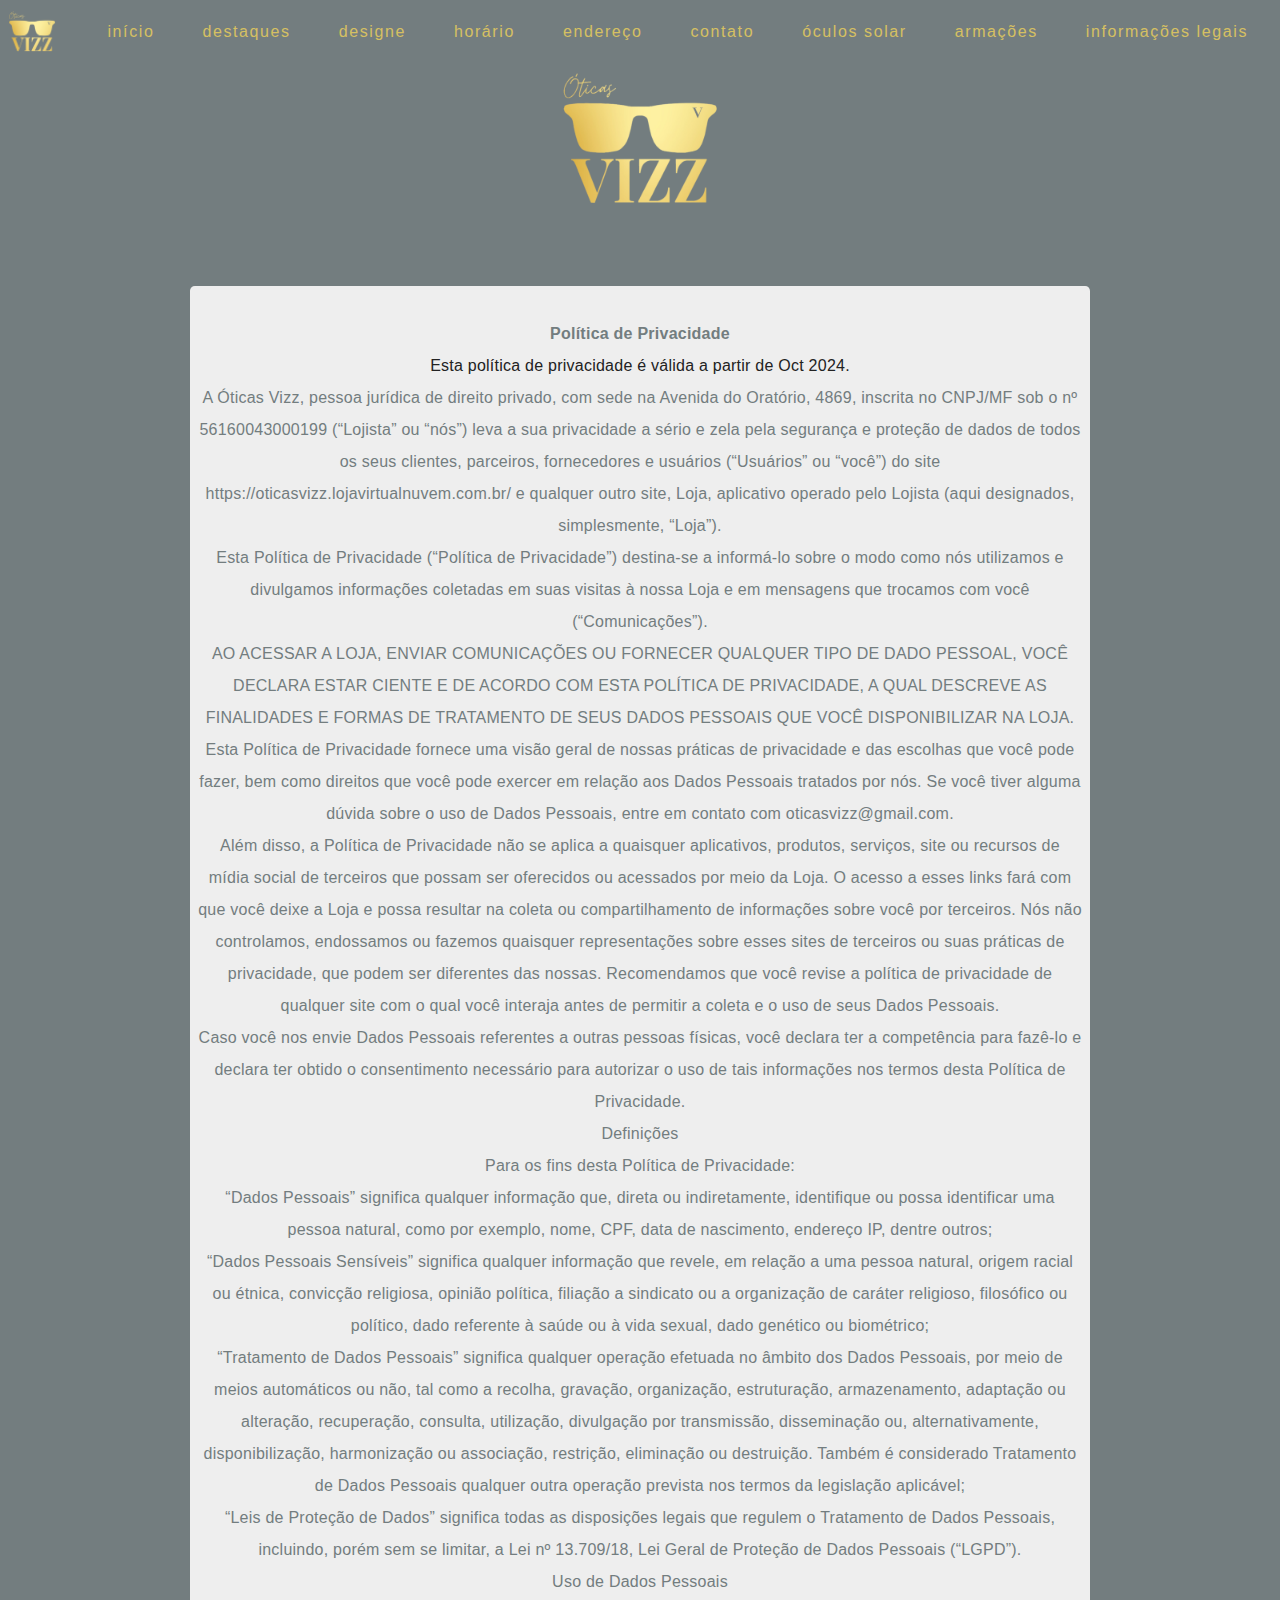
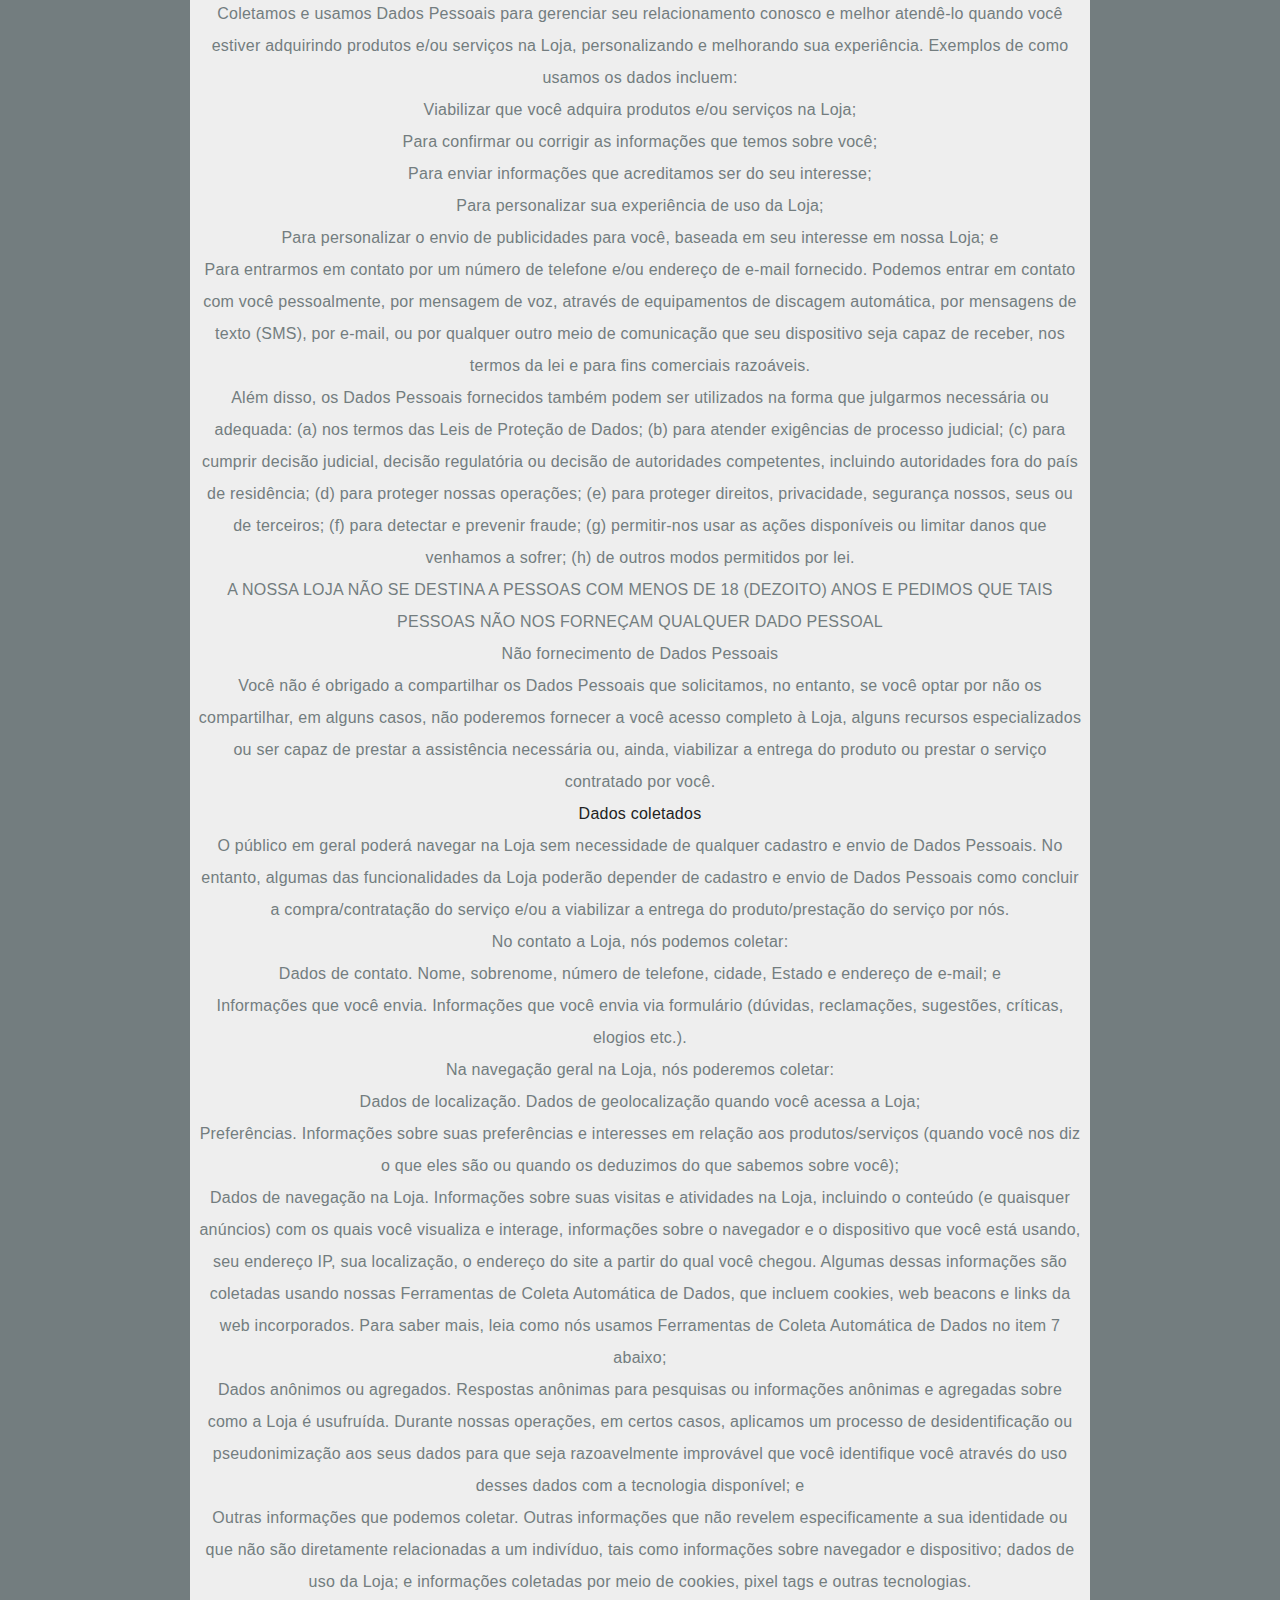
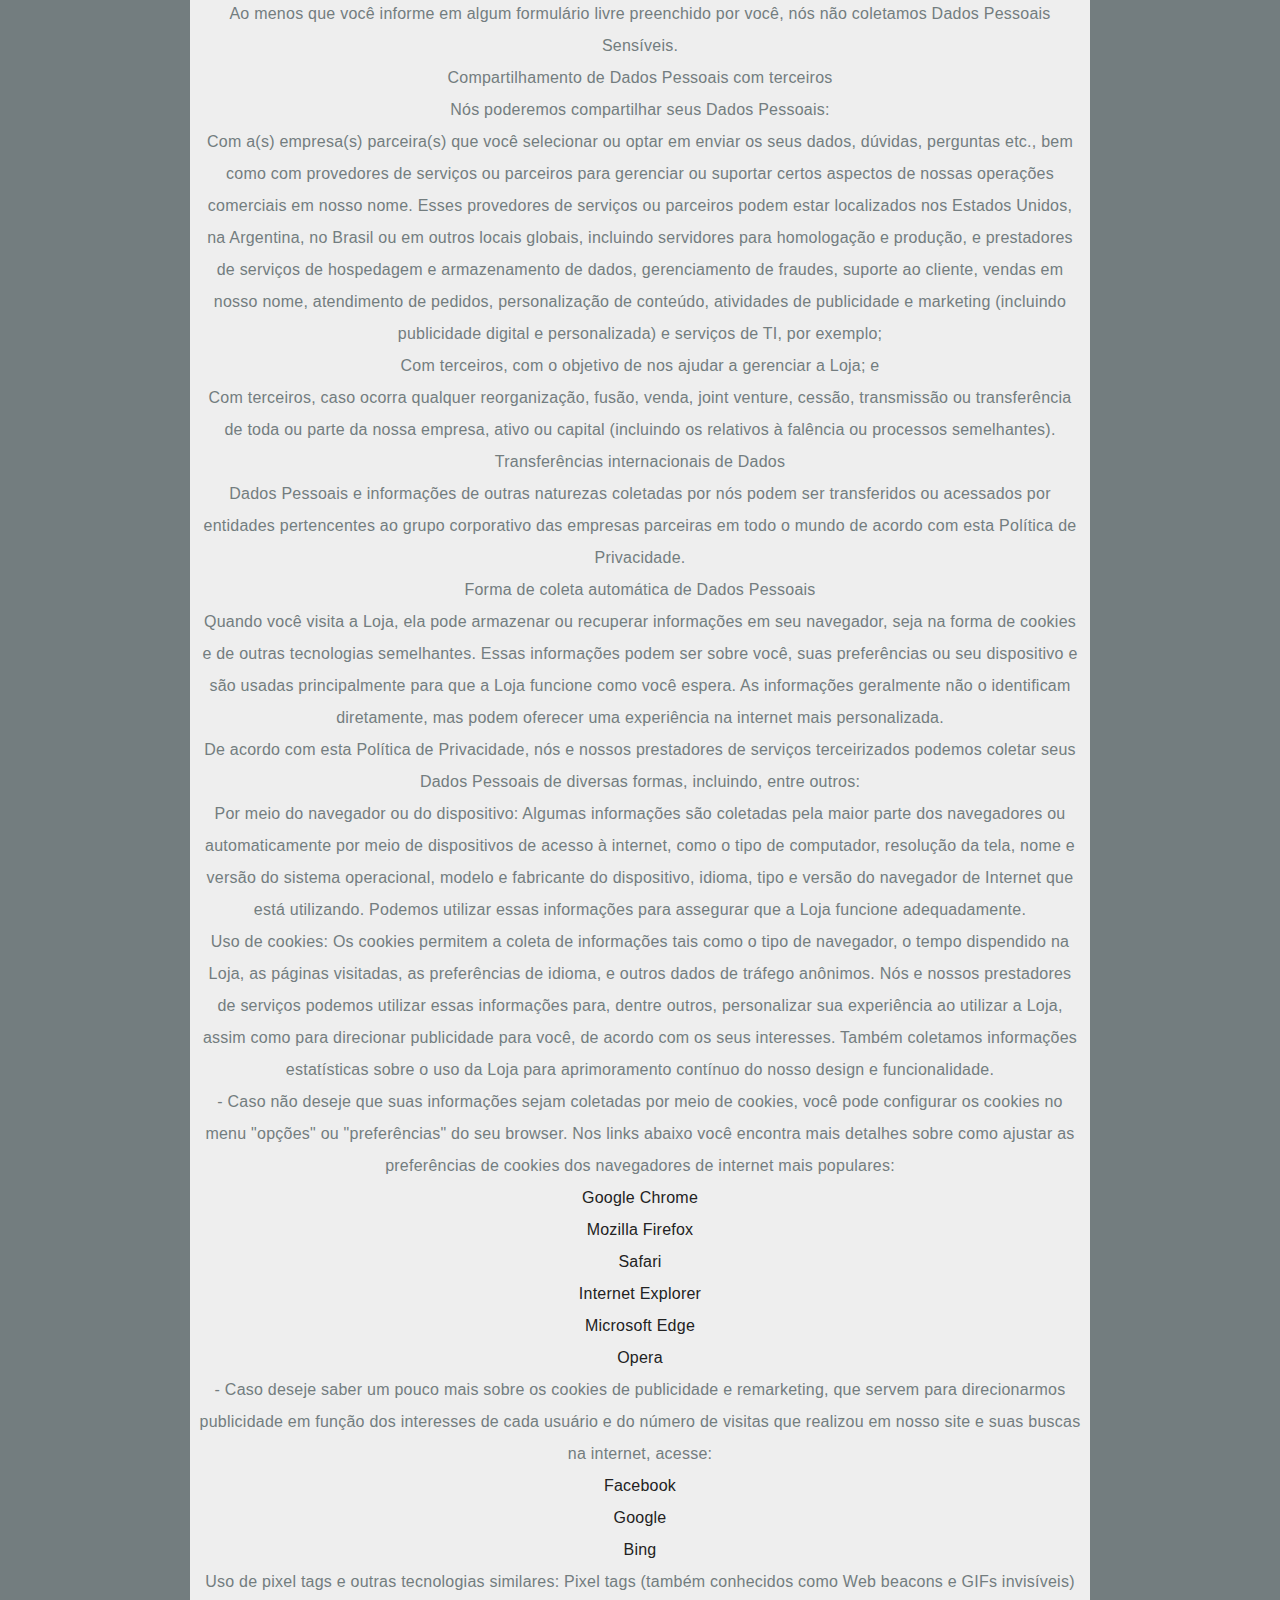
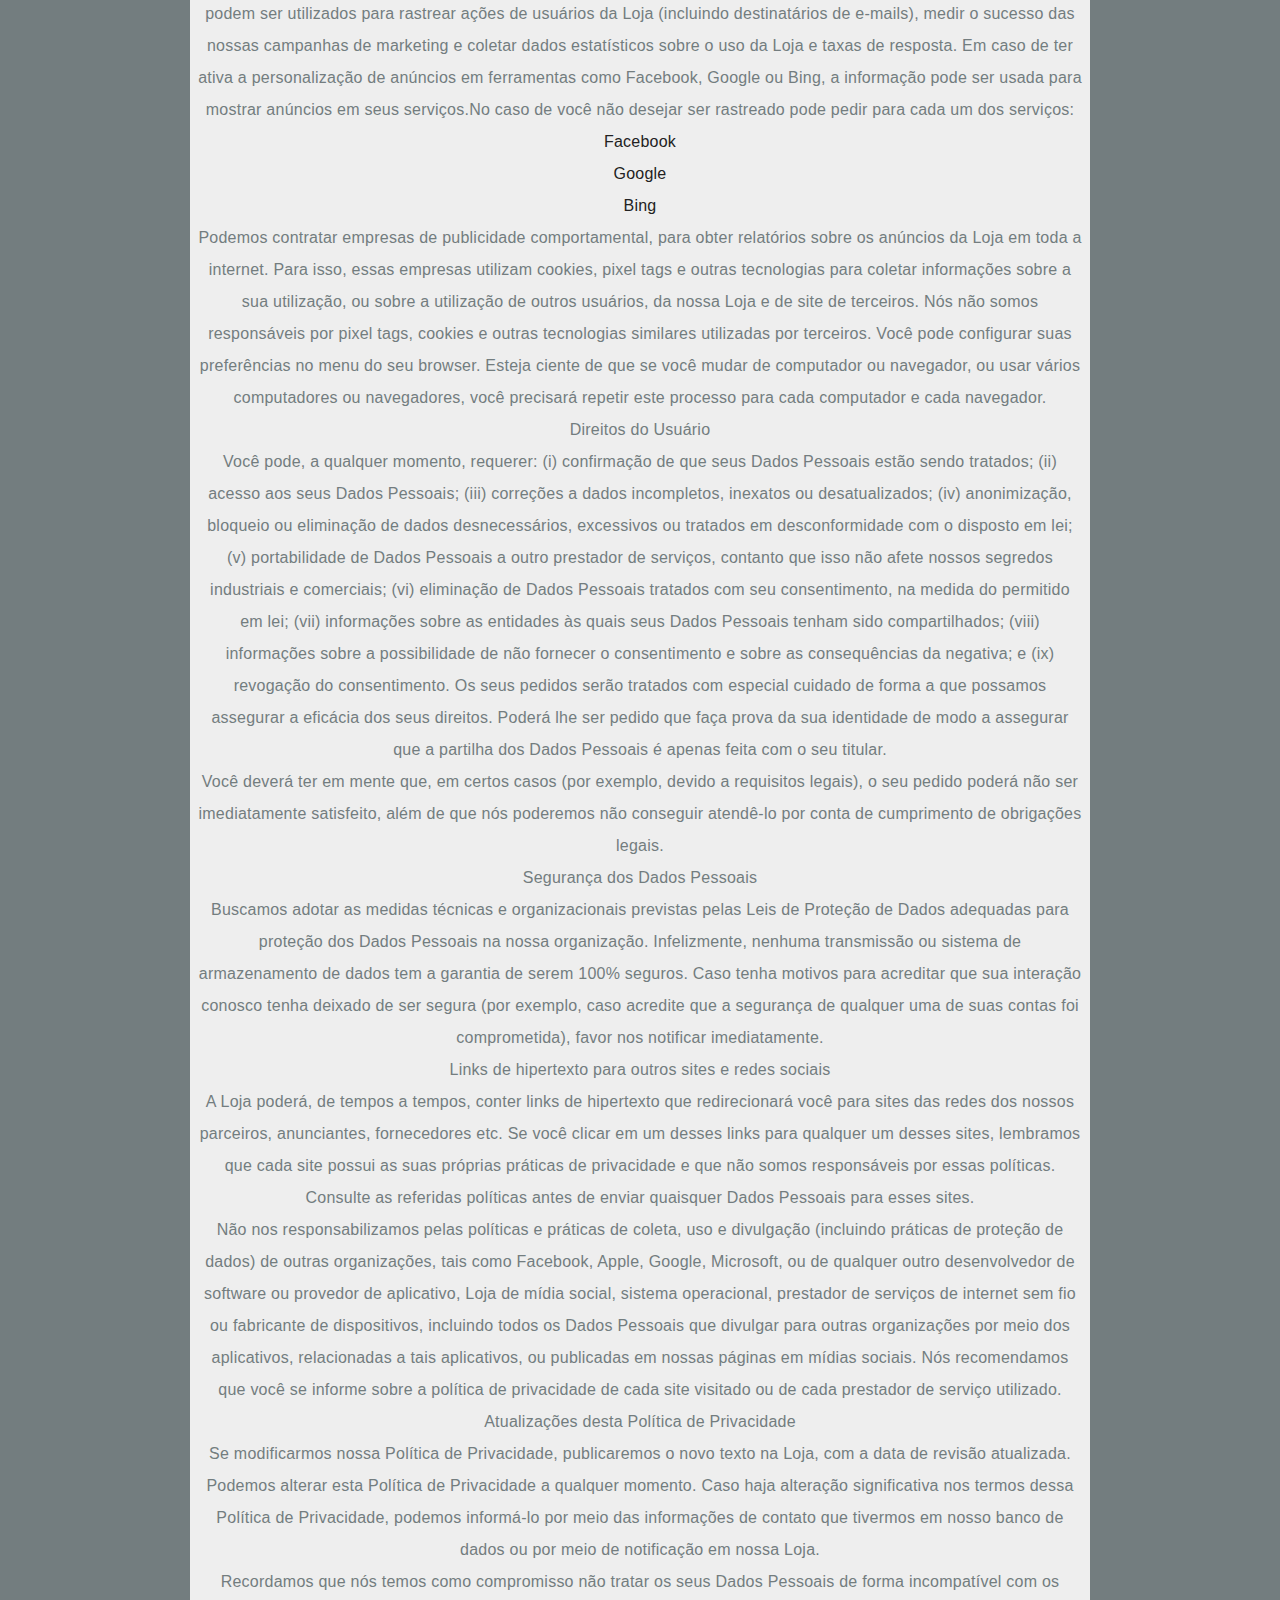
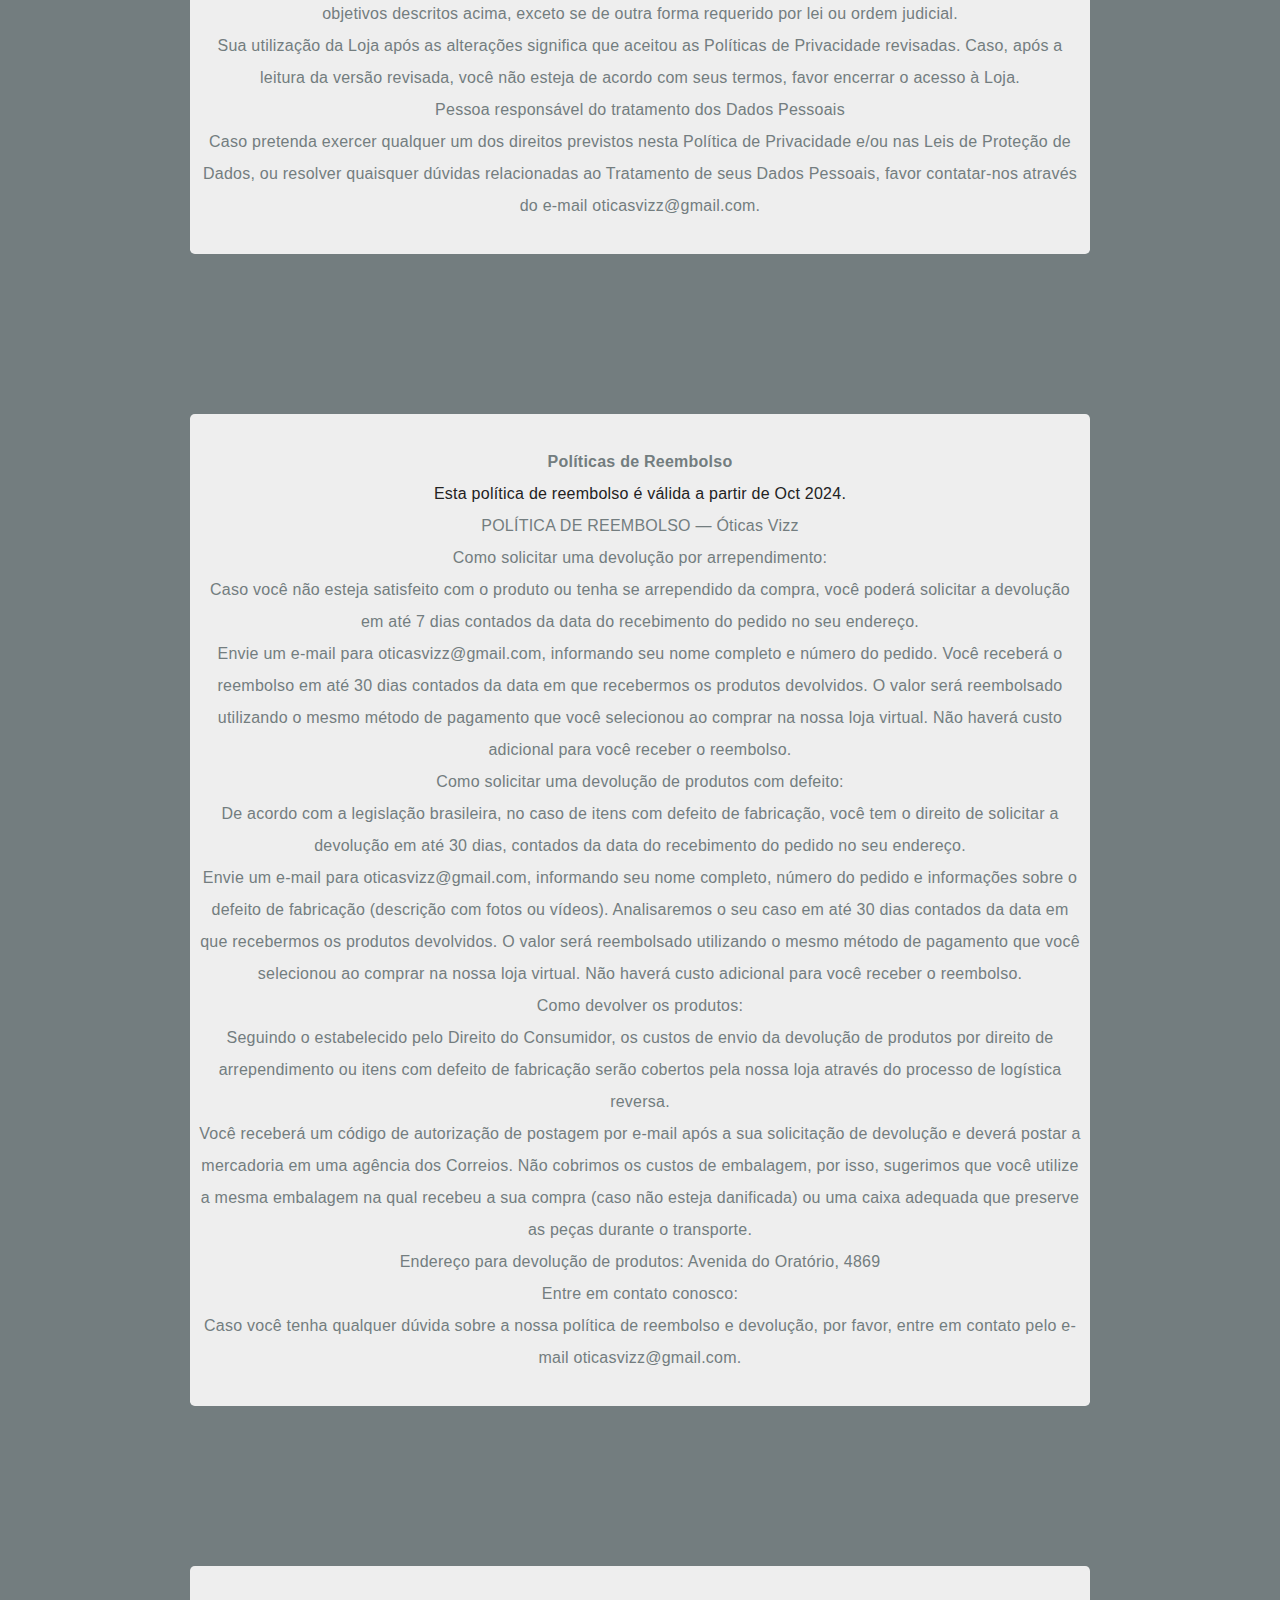
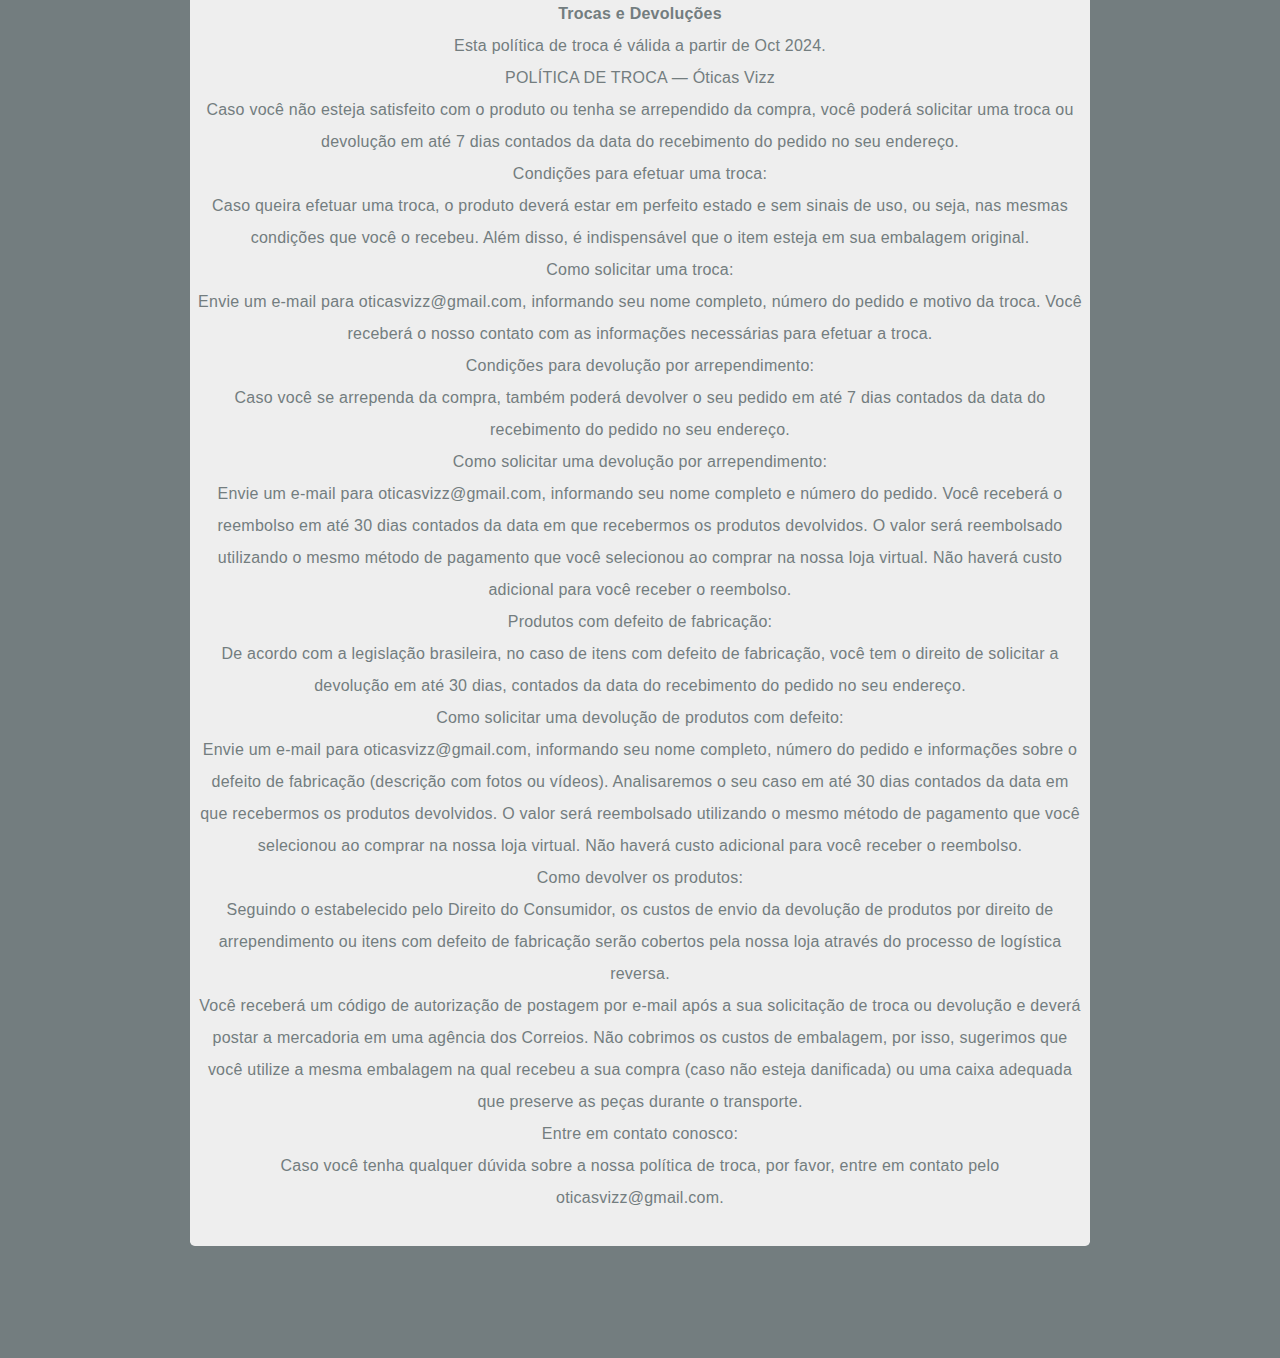
<file: infos-legais.html>
<!DOCTYPE html>
<html lang="pt-br">
<head>
    <meta charset="UTF-8">
    <meta name="viewport" content="width=device-width, initial-scale=1.0">
    <title>Vizz</title>
    <!--Styles-->
    <link rel="stylesheet" href="reset.css">
    <link rel="stylesheet" href="style.css">
    <link rel="stylesheet" href="style/header.css">
    <link rel="stylesheet" href="style/banner-principal.css">
    <link rel="stylesheet" href="style/promo.css">
    <link rel="stylesheet" href="style/destaque.css">
    <link rel="stylesheet" href="style/design.css">
    <link rel="stylesheet" href="style/horario-endereco.css">
    <link rel="stylesheet" href="style/quem-somos.css">
    <link rel="stylesheet" href="style/contato.css">
    <link rel="stylesheet" href="style/infos-estilos.css">
    <!--Scripts-->
    <script src="scripts/menu.js" defer></script>
    <script src="scripts/promo-img.js" defer></script>
    <script src="scripts/quem-somos.js" defer></script>
</head>
<body>
    <header class="header">
        <img src="images/logos/LOGO-OFICIAL-DOURADA.png" alt="Logo" class="header__logo" />
        <!-- Botão Hamburguer -->
        <button id="menu-toggle" class="menu-toggle"><p>Menu</p>☵</button>
        <!-- Menu deslizante -->
        <nav id="menu" class="menu">
            <button id="close-menu" class="close-menu">✖</button>
            <ul class="lista">
                <li class="item"><a href="index.html">Início</a></li>
                <li class="item"><a href="index.html#produtos__carousel-destaque">Destaques</a></li>
                <li class="item"><a href="index.html#designe">Designe</a></li>
                <li class="item"><a href="index.html#horario__endereco">Horário</a></li>
                <li class="item"><a href="index.html#horario__endereco">Endereço</a></li>
                <li class="item"><a href="index.html#contact">Contato</a></li>
                <li class="item item__dropdown">
                    <a href="https://oticasvizz.lojavirtualnuvem.com.br/oculos-de-sol/" target="_blank">Óculos Solar</a>
                    <ul class="submenu">
                        <li class="submenu__item"><a href="https://oticasvizz.lojavirtualnuvem.com.br/oculos-de-sol/" target="_blank">Todos</a></li>
                        <li class="submenu__item"><a href="https://oticasvizz.lojavirtualnuvem.com.br/oculos-de-sol/quadrados/" target="_blank">Quadrados</a></li>
                        <li class="submenu__item"><a href="https://oticasvizz.lojavirtualnuvem.com.br/oculos-de-sol/arredondados/" target="_blank">Redondos</a></li>
                        <li class="submenu__item"><a href="https://oticasvizz.lojavirtualnuvem.com.br/oculos-de-sol/gatinho/" target="_blank">Gatinho</a></li>
                    </ul>
                </li>
                <li class="item item__dropdown">
                    <a href="https://oticasvizz.lojavirtualnuvem.com.br/armacoes/?mpage=3" target="_blank">Armações</a>
                    <ul class="submenu">
                        <li class="submenu__item"><a href="https://oticasvizz.lojavirtualnuvem.com.br/armacoes/?mpage=3" target="_blank">Todos</a></li>
                        <li class="submenu__item"><a href="https://oticasvizz.lojavirtualnuvem.com.br/armacoes/armacoes-quadradas/" target="_blank">Quadrados</a></li>
                        <li class="submenu__item"><a href="https://oticasvizz.lojavirtualnuvem.com.br/armacoes/armacoes-arredondadas/" target="_blank">Redondos</a></li>
                        <li class="submenu__item"><a href="https://oticasvizz.lojavirtualnuvem.com.br/armacoes/armacoes-gatinho/" target="_blank">Gatinho</a></li>
                    </ul>
                </li>
                <li class="item item__dropdown">
                    <a href="infos-legais.html">Informações Legais</a>
                    <ul class="submenu">
                        <li class="submenu__item"><a href="#privacidade">Política de Privacidade</a></li>
                        <li class="submenu__item"><a href="#reembolso">Política de Reembolso</a></li>
                        <li class="submenu__item"><a href="#troca">Trocas e Devoluções</a></li>
                    </ul>
                </li>
            </ul>
        </nav> 
    </header>
    <main id="politicas" class="politicas__container">
        <img src="images/logos/LOGO-OFICIAL-DOURADA.png" alt="">
        <section id="privacidade" class="privacidade__container">
            <h1>Política de Privacidade</h1>
            <h3>Esta política de privacidade é válida a partir de Oct 2024.</h3>
            <p>A Óticas Vizz, pessoa jurídica de direito privado, com sede na Avenida do Oratório, 4869, inscrita no CNPJ/MF sob o nº 56160043000199 (“Lojista” ou “nós”) leva a sua privacidade a sério e zela pela segurança e proteção de dados de todos os seus clientes, parceiros, fornecedores e usuários (“Usuários” ou “você”) do site https://oticasvizz.lojavirtualnuvem.com.br/ e qualquer outro site, Loja, aplicativo operado pelo Lojista (aqui designados, simplesmente, “Loja”).</p>
            <p>Esta Política de Privacidade (“Política de Privacidade”) destina-se a informá-lo sobre o modo como nós utilizamos e divulgamos informações coletadas em suas visitas à nossa Loja e em mensagens que trocamos com você (“Comunicações”).</p>
            <p>AO ACESSAR A LOJA, ENVIAR COMUNICAÇÕES OU FORNECER QUALQUER TIPO DE DADO PESSOAL, VOCÊ DECLARA ESTAR CIENTE E DE ACORDO COM ESTA POLÍTICA DE PRIVACIDADE, A QUAL DESCREVE AS FINALIDADES E FORMAS DE TRATAMENTO DE SEUS DADOS PESSOAIS QUE VOCÊ DISPONIBILIZAR NA LOJA.</p>
            <p>Esta Política de Privacidade fornece uma visão geral de nossas práticas de privacidade e das escolhas que você pode fazer, bem como direitos que você pode exercer em relação aos Dados Pessoais tratados por nós. Se você tiver alguma dúvida sobre o uso de Dados Pessoais, entre em contato com oticasvizz@gmail.com.</p>
            <p>Além disso, a Política de Privacidade não se aplica a quaisquer aplicativos, produtos, serviços, site ou recursos de mídia social de terceiros que possam ser oferecidos ou acessados por meio da Loja. O acesso a esses links fará com que você deixe a Loja e possa resultar na coleta ou compartilhamento de informações sobre você por terceiros. Nós não controlamos, endossamos ou fazemos quaisquer representações sobre esses sites de terceiros ou suas práticas de privacidade, que podem ser diferentes das nossas. Recomendamos que você revise a política de privacidade de qualquer site com o qual você interaja antes de permitir a coleta e o uso de seus Dados Pessoais.</p>
            <p>Caso você nos envie Dados Pessoais referentes a outras pessoas físicas, você declara ter a competência para fazê-lo e declara ter obtido o consentimento necessário para autorizar o uso de tais informações nos termos desta Política de Privacidade.</p>
            <p>Definições</p>
            <p>Para os fins desta Política de Privacidade:</p>
            <p>“Dados Pessoais” significa qualquer informação que, direta ou indiretamente, identifique ou possa identificar uma pessoa natural, como por exemplo, nome, CPF, data de nascimento, endereço IP, dentre outros;</p>
            <p>“Dados Pessoais Sensíveis” significa qualquer informação que revele, em relação a uma pessoa natural, origem racial ou étnica, convicção religiosa, opinião política, filiação a sindicato ou a organização de caráter religioso, filosófico ou político, dado referente à saúde ou à vida sexual, dado genético ou biométrico;</p>
            <p>“Tratamento de Dados Pessoais” significa qualquer operação efetuada no âmbito dos Dados Pessoais, por meio de meios automáticos ou não, tal como a recolha, gravação, organização, estruturação, armazenamento, adaptação ou alteração, recuperação, consulta, utilização, divulgação por transmissão, disseminação ou, alternativamente, disponibilização, harmonização ou associação, restrição, eliminação ou destruição. Também é considerado Tratamento de Dados Pessoais qualquer outra operação prevista nos termos da legislação aplicável;</p>
            <p>“Leis de Proteção de Dados” significa todas as disposições legais que regulem o Tratamento de Dados Pessoais, incluindo, porém sem se limitar, a Lei nº 13.709/18, Lei Geral de Proteção de Dados Pessoais (“LGPD”).</p>
            <p>Uso de Dados Pessoais</p>
            <p>Coletamos e usamos Dados Pessoais para gerenciar seu relacionamento conosco e melhor atendê-lo quando você estiver adquirindo produtos e/ou serviços na Loja, personalizando e melhorando sua experiência. Exemplos de como usamos os dados incluem:</p>
            <p>Viabilizar que você adquira produtos e/ou serviços na Loja;
                <br>Para confirmar ou corrigir as informações que temos sobre você;
        
                <br>Para enviar informações que acreditamos ser do seu interesse;
        
                <br>Para personalizar sua experiência de uso da Loja;
        
                <br>Para personalizar o envio de publicidades para você, baseada em seu interesse em nossa Loja; e
        
                <br>Para entrarmos em contato por um número de telefone e/ou endereço de e-mail fornecido. Podemos entrar em contato com você pessoalmente, por mensagem de voz, através de equipamentos de discagem automática, por mensagens de texto (SMS), por e-mail, ou por qualquer outro meio de comunicação que seu dispositivo seja capaz de receber, nos termos da lei e para fins comerciais razoáveis.</p>
            <p>Além disso, os Dados Pessoais fornecidos também podem ser utilizados na forma que julgarmos necessária ou adequada: (a) nos termos das Leis de Proteção de Dados; (b) para atender exigências de processo judicial; (c) para cumprir decisão judicial, decisão regulatória ou decisão de autoridades competentes, incluindo autoridades fora do país de residência; (d) para proteger nossas operações; (e) para proteger direitos, privacidade, segurança nossos, seus ou de terceiros; (f) para detectar e prevenir fraude; (g) permitir-nos usar as ações disponíveis ou limitar danos que venhamos a sofrer; (h) de outros modos permitidos por lei.</p>
            <p>A NOSSA LOJA NÃO SE DESTINA A PESSOAS COM MENOS DE 18 (DEZOITO) ANOS E PEDIMOS QUE TAIS PESSOAS NÃO NOS FORNEÇAM QUALQUER DADO PESSOAL</p>
            <p>Não fornecimento de Dados Pessoais</p>
            <p>Você não é obrigado a compartilhar os Dados Pessoais que solicitamos, no entanto, se você optar por não os compartilhar, em alguns casos, não poderemos fornecer a você acesso completo à Loja, alguns recursos especializados ou ser capaz de prestar a assistência necessária ou, ainda, viabilizar a entrega do produto ou prestar o serviço contratado por você.</p>
            Dados coletados
            <p>O público em geral poderá navegar na Loja sem necessidade de qualquer cadastro e envio de Dados Pessoais. No entanto, algumas das funcionalidades da Loja poderão depender de cadastro e envio de Dados Pessoais como concluir a compra/contratação do serviço e/ou a viabilizar a entrega do produto/prestação do serviço por nós.</p>
            <p>No contato a Loja, nós podemos coletar:</p>
            <p>Dados de contato. Nome, sobrenome, número de telefone, cidade, Estado e endereço de e-mail; e</p>
            <p>Informações que você envia. Informações que você envia via formulário (dúvidas, reclamações, sugestões, críticas, elogios etc.).</p>
            <p>Na navegação geral na Loja, nós poderemos coletar:</p>
            <p>Dados de localização. Dados de geolocalização quando você acessa a Loja;</p>
            <p>Preferências. Informações sobre suas preferências e interesses em relação aos produtos/serviços (quando você nos diz o que eles são ou quando os deduzimos do que sabemos sobre você);</p>
            <p>Dados de navegação na Loja. Informações sobre suas visitas e atividades na Loja, incluindo o conteúdo (e quaisquer anúncios) com os quais você visualiza e interage, informações sobre o navegador e o dispositivo que você está usando, seu endereço IP, sua localização, o endereço do site a partir do qual você chegou. Algumas dessas informações são coletadas usando nossas Ferramentas de Coleta Automática de Dados, que incluem cookies, web beacons e links da web incorporados. Para saber mais, leia como nós usamos Ferramentas de Coleta Automática de Dados no item 7 abaixo;</p>
            <p>Dados anônimos ou agregados. Respostas anônimas para pesquisas ou informações anônimas e agregadas sobre como a Loja é usufruída. Durante nossas operações, em certos casos, aplicamos um processo de desidentificação ou pseudonimização aos seus dados para que seja razoavelmente improvável que você identifique você através do uso desses dados com a tecnologia disponível; e</p>
            <p>Outras informações que podemos coletar. Outras informações que não revelem especificamente a sua identidade ou que não são diretamente relacionadas a um indivíduo, tais como informações sobre navegador e dispositivo; dados de uso da Loja; e informações coletadas por meio de cookies, pixel tags e outras tecnologias.</p>
            <p>Ao menos que você informe em algum formulário livre preenchido por você, nós não coletamos Dados Pessoais Sensíveis.</p>
            <p>Compartilhamento de Dados Pessoais com terceiros</p>
            <p>Nós poderemos compartilhar seus Dados Pessoais:</p>
            <p>Com a(s) empresa(s) parceira(s) que você selecionar ou optar em enviar os seus dados, dúvidas, perguntas etc., bem como com provedores de serviços ou parceiros para gerenciar ou suportar certos aspectos de nossas operações comerciais em nosso nome. Esses provedores de serviços ou parceiros podem estar localizados nos Estados Unidos, na Argentina, no Brasil ou em outros locais globais, incluindo servidores para homologação e produção, e prestadores de serviços de hospedagem e armazenamento de dados, gerenciamento de fraudes, suporte ao cliente, vendas em nosso nome, atendimento de pedidos, personalização de conteúdo, atividades de publicidade e marketing (incluindo publicidade digital e personalizada) e serviços de TI, por exemplo;</p>
            <p>Com terceiros, com o objetivo de nos ajudar a gerenciar a Loja; e</p>
            <p>Com terceiros, caso ocorra qualquer reorganização, fusão, venda, joint venture, cessão, transmissão ou transferência de toda ou parte da nossa empresa, ativo ou capital (incluindo os relativos à falência ou processos semelhantes).</p>
            <p>Transferências internacionais de Dados</p>
            <p>Dados Pessoais e informações de outras naturezas coletadas por nós podem ser transferidos ou acessados por entidades pertencentes ao grupo corporativo das empresas parceiras em todo o mundo de acordo com esta Política de Privacidade.</p>
            <p>Forma de coleta automática de Dados Pessoais</p>
            <p>Quando você visita a Loja, ela pode armazenar ou recuperar informações em seu navegador, seja na forma de cookies e de outras tecnologias semelhantes. Essas informações podem ser sobre você, suas preferências ou seu dispositivo e são usadas principalmente para que a Loja funcione como você espera. As informações geralmente não o identificam diretamente, mas podem oferecer uma experiência na internet mais personalizada.</p>
            <p>De acordo com esta Política de Privacidade, nós e nossos prestadores de serviços terceirizados podemos coletar seus Dados Pessoais de diversas formas, incluindo, entre outros:</p>
            <p>Por meio do navegador ou do dispositivo: Algumas informações são coletadas pela maior parte dos navegadores ou automaticamente por meio de dispositivos de acesso à internet, como o tipo de computador, resolução da tela, nome e versão do sistema operacional, modelo e fabricante do dispositivo, idioma, tipo e versão do navegador de Internet que está utilizando. Podemos utilizar essas informações para assegurar que a Loja funcione adequadamente.</p>
            <p>Uso de cookies: Os cookies permitem a coleta de informações tais como o tipo de navegador, o tempo dispendido na Loja, as páginas visitadas, as preferências de idioma, e outros dados de tráfego anônimos. Nós e nossos prestadores de serviços podemos utilizar essas informações para, dentre outros, personalizar sua experiência ao utilizar a Loja, assim como para direcionar publicidade para você, de acordo com os seus interesses. Também coletamos informações estatísticas sobre o uso da Loja para aprimoramento contínuo do nosso design e funcionalidade.</p>
            <p>- Caso não deseje que suas informações sejam coletadas por meio de cookies, você pode configurar os cookies no menu "opções" ou "preferências" do seu browser. Nos links abaixo você encontra mais detalhes sobre como ajustar as preferências de cookies dos navegadores de internet mais populares:</p>
                <ul>
                    <li>Google Chrome</li>
                    <li>Mozilla Firefox</li>
                    <li>Safari</li>
                    <li>Internet Explorer</li>
                    <li>Microsoft Edge</li>
                    <li>Opera</li>
                </ul>
            <p>- Caso deseje saber um pouco mais sobre os cookies de publicidade e remarketing, que servem para direcionarmos publicidade em função dos interesses de cada usuário e do número de visitas que realizou em nosso site e suas buscas na internet, acesse:</p>
                <ul>
                    <li>Facebook</li>
                    <li>Google</li>
                    <li>Bing</li>
                </ul>
            <p>Uso de pixel tags e outras tecnologias similares: Pixel tags (também conhecidos como Web beacons e GIFs invisíveis) podem ser utilizados para rastrear ações de usuários da Loja (incluindo destinatários de e-mails), medir o sucesso das nossas campanhas de marketing e coletar dados estatísticos sobre o uso da Loja e taxas de resposta. Em caso de ter ativa a personalização de anúncios em ferramentas como Facebook, Google ou Bing, a informação pode ser usada para mostrar anúncios em seus serviços.No caso de você não desejar ser rastreado pode pedir para cada um dos serviços:</p>
                <ul>
                    <li>Facebook</li>
                    <li>Google</li>
                    <li>Bing</li>
                </ul>
        
            <p>Podemos contratar empresas de publicidade comportamental, para obter relatórios sobre os anúncios da Loja em toda a internet. Para isso, essas empresas utilizam cookies, pixel tags e outras tecnologias para coletar informações sobre a sua utilização, ou sobre a utilização de outros usuários, da nossa Loja e de site de terceiros. Nós não somos responsáveis por pixel tags, cookies e outras tecnologias similares utilizadas por terceiros. Você pode configurar suas preferências no menu do seu browser. Esteja ciente de que se você mudar de computador ou navegador, ou usar vários computadores ou navegadores, você precisará repetir este processo para cada computador e cada navegador.</p>
        
            <p>Direitos do Usuário</p>
        
            <p>Você pode, a qualquer momento, requerer: (i) confirmação de que seus Dados Pessoais estão sendo tratados; (ii) acesso aos seus Dados Pessoais; (iii) correções a dados incompletos, inexatos ou desatualizados; (iv) anonimização, bloqueio ou eliminação de dados desnecessários, excessivos ou tratados em desconformidade com o disposto em lei; (v) portabilidade de Dados Pessoais a outro prestador de serviços, contanto que isso não afete nossos segredos industriais e comerciais; (vi) eliminação de Dados Pessoais tratados com seu consentimento, na medida do permitido em lei; (vii) informações sobre as entidades às quais seus Dados Pessoais tenham sido compartilhados; (viii) informações sobre a possibilidade de não fornecer o consentimento e sobre as consequências da negativa; e (ix) revogação do consentimento. Os seus pedidos serão tratados com especial cuidado de forma a que possamos assegurar a eficácia dos seus direitos. Poderá lhe ser pedido que faça prova da sua identidade de modo a assegurar que a partilha dos Dados Pessoais é apenas feita com o seu titular.</p>
        
            <p>Você deverá ter em mente que, em certos casos (por exemplo, devido a requisitos legais), o seu pedido poderá não ser imediatamente satisfeito, além de que nós poderemos não conseguir atendê-lo por conta de cumprimento de obrigações legais.</p>
        
            <p>Segurança dos Dados Pessoais</p>
        
            <p>Buscamos adotar as medidas técnicas e organizacionais previstas pelas Leis de Proteção de Dados adequadas para proteção dos Dados Pessoais na nossa organização. Infelizmente, nenhuma transmissão ou sistema de armazenamento de dados tem a garantia de serem 100% seguros. Caso tenha motivos para acreditar que sua interação conosco tenha deixado de ser segura (por exemplo, caso acredite que a segurança de qualquer uma de suas contas foi comprometida), favor nos notificar imediatamente.</p>
        
            <p>Links de hipertexto para outros sites e redes sociais</p>
        
            <p>A Loja poderá, de tempos a tempos, conter links de hipertexto que redirecionará você para sites das redes dos nossos parceiros, anunciantes, fornecedores etc. Se você clicar em um desses links para qualquer um desses sites, lembramos que cada site possui as suas próprias práticas de privacidade e que não somos responsáveis por essas políticas. Consulte as referidas políticas antes de enviar quaisquer Dados Pessoais para esses sites.</p>
        
            <p>Não nos responsabilizamos pelas políticas e práticas de coleta, uso e divulgação (incluindo práticas de proteção de dados) de outras organizações, tais como Facebook, Apple, Google, Microsoft, ou de qualquer outro desenvolvedor de software ou provedor de aplicativo, Loja de mídia social, sistema operacional, prestador de serviços de internet sem fio ou fabricante de dispositivos, incluindo todos os Dados Pessoais que divulgar para outras organizações por meio dos aplicativos, relacionadas a tais aplicativos, ou publicadas em nossas páginas em mídias sociais. Nós recomendamos que você se informe sobre a política de privacidade de cada site visitado ou de cada prestador de serviço utilizado.</p>
        
            <p>Atualizações desta Política de Privacidade</p>
        
            <p>Se modificarmos nossa Política de Privacidade, publicaremos o novo texto na Loja, com a data de revisão atualizada. Podemos alterar esta Política de Privacidade a qualquer momento. Caso haja alteração significativa nos termos dessa Política de Privacidade, podemos informá-lo por meio das informações de contato que tivermos em nosso banco de dados ou por meio de notificação em nossa Loja.</p>
        
            <p>Recordamos que nós temos como compromisso não tratar os seus Dados Pessoais de forma incompatível com os objetivos descritos acima, exceto se de outra forma requerido por lei ou ordem judicial.</p>
        
            <p>Sua utilização da Loja após as alterações significa que aceitou as Políticas de Privacidade revisadas. Caso, após a leitura da versão revisada, você não esteja de acordo com seus termos, favor encerrar o acesso à Loja.</p>
        
            <p>Pessoa responsável do tratamento dos Dados Pessoais</p>
        
            <p>Caso pretenda exercer qualquer um dos direitos previstos nesta Política de Privacidade e/ou nas Leis de Proteção de Dados, ou resolver quaisquer dúvidas relacionadas ao Tratamento de seus Dados Pessoais, favor contatar-nos através do e-mail oticasvizz@gmail.com.</p>
        </section>
        <section id="reembolso" class="reembolso__container">
                <h1>Políticas de Reembolso</h1>
                <h3>Esta política de reembolso é válida a partir de Oct 2024.</h3>
        
        
        
                <p>POLÍTICA DE REEMBOLSO — Óticas Vizz</p>
        
                <p>Como solicitar uma devolução por arrependimento:</p>
        
        
        
                <p>Caso você não esteja satisfeito com o produto ou tenha se arrependido da compra, você poderá solicitar a devolução em até 7 dias contados da data do recebimento do pedido no seu endereço.</p>
        
        
        
                <p>Envie um e-mail para oticasvizz@gmail.com, informando seu nome completo e número do pedido. Você receberá o reembolso em até 30 dias contados da data em que recebermos os produtos devolvidos. O valor será reembolsado utilizando o mesmo método de pagamento que você selecionou ao comprar na nossa loja virtual. Não haverá custo adicional para você receber o reembolso.</p>
        
        
        
                <p>Como solicitar uma devolução de produtos com defeito:</p>
        
        
        
                <p>De acordo com a legislação brasileira, no caso de itens com defeito de fabricação, você tem o direito de solicitar a devolução em até 30 dias, contados da data do recebimento do pedido no seu endereço.</p>
        
        
        
                <p>Envie um e-mail para oticasvizz@gmail.com, informando seu nome completo, número do pedido e informações sobre o defeito de fabricação (descrição com fotos ou vídeos). Analisaremos o seu caso em até 30 dias contados da data em que recebermos os produtos devolvidos. O valor será reembolsado utilizando o mesmo método de pagamento que você selecionou ao comprar na nossa loja virtual. Não haverá custo adicional para você receber o reembolso.</p>
        
        
        
                <p>Como devolver os produtos:</p>
        
        
        
                <p>Seguindo o estabelecido pelo Direito do Consumidor, os custos de envio da devolução de produtos por direito de arrependimento ou itens com defeito de fabricação serão cobertos pela nossa loja através do processo de logística reversa.</p>
        
        
        
                <p>Você receberá um código de autorização de postagem por e-mail após a sua solicitação de devolução e deverá postar a mercadoria em uma agência dos Correios. Não cobrimos os custos de embalagem, por isso, sugerimos que você utilize a mesma embalagem na qual recebeu a sua compra (caso não esteja danificada) ou uma caixa adequada que preserve as peças durante o transporte.</p>
        
        
        
                <p>Endereço para devolução de produtos: Avenida do Oratório, 4869</p>
        
        
        
                <p>Entre em contato conosco:</p>
        
        
        
                <p>Caso você tenha qualquer dúvida sobre a nossa política de reembolso e devolução, por favor, entre em contato pelo e-mail oticasvizz@gmail.com.</p>
        </section>
        <section id="troca" class="troca__container">
                <h1>Trocas e Devoluções</h1>
                <p>Esta política de troca é válida a partir de Oct 2024.</p>
        
        
        
                <p>POLÍTICA DE TROCA — Óticas Vizz</p>
        
        
        
                <p>Caso você não esteja satisfeito com o produto ou tenha se arrependido da compra, você poderá solicitar uma troca ou devolução em até 7 dias contados da data do recebimento do pedido no seu endereço.</p>
        
        
        
                <p>Condições para efetuar uma troca:</p>
        
        
        
                <p>Caso queira efetuar uma troca, o produto deverá estar em perfeito estado e sem sinais de uso, ou seja, nas mesmas condições que você o recebeu. Além disso, é indispensável que o item esteja em sua embalagem original.</p>
        
        
        
                <p>Como solicitar uma troca:</p>
        
        
        
                <p>Envie um e-mail para oticasvizz@gmail.com, informando seu nome completo, número do pedido e motivo da troca. Você receberá o nosso contato com as informações necessárias para efetuar a troca.</p>
        
        
        
                <p>Condições para devolução por arrependimento:</p>
        
        
        
                <p>Caso você se arrependa da compra, também poderá devolver o seu pedido em até 7 dias contados da data do recebimento do pedido no seu endereço.</p>
        
        
        
                <p>Como solicitar uma devolução por arrependimento:</p>
        
        
        
                <p>Envie um e-mail para oticasvizz@gmail.com, informando seu nome completo e número do pedido. Você receberá o reembolso em até 30 dias contados da data em que recebermos os produtos devolvidos. O valor será reembolsado utilizando o mesmo método de pagamento que você selecionou ao comprar na nossa loja virtual. Não haverá custo adicional para você receber o reembolso.</p>
        
        
        
                <p>Produtos com defeito de fabricação:</p>
        
        
        
                <p>De acordo com a legislação brasileira, no caso de itens com defeito de fabricação, você tem o direito de solicitar a devolução em até 30 dias, contados da data do recebimento do pedido no seu endereço.</p>
        
        
        
                <p>Como solicitar uma devolução de produtos com defeito:</p>
        
        
        
                <p>Envie um e-mail para oticasvizz@gmail.com, informando seu nome completo, número do pedido e informações sobre o defeito de fabricação (descrição com fotos ou vídeos). Analisaremos o seu caso em até 30 dias contados da data em que recebermos os produtos devolvidos. O valor será reembolsado utilizando o mesmo método de pagamento que você selecionou ao comprar na nossa loja virtual. Não haverá custo adicional para você receber o reembolso.</p>
        
        
        
                <p>Como devolver os produtos:</p>
        
        
        
                <p>Seguindo o estabelecido pelo Direito do Consumidor, os custos de envio da devolução de produtos por direito de arrependimento ou itens com defeito de fabricação serão cobertos pela nossa loja através do processo de logística reversa.</p>
        
        
        
                <p>Você receberá um código de autorização de postagem por e-mail após a sua solicitação de troca ou devolução e deverá postar a mercadoria em uma agência dos Correios. Não cobrimos os custos de embalagem, por isso, sugerimos que você utilize a mesma embalagem na qual recebeu a sua compra (caso não esteja danificada) ou uma caixa adequada que preserve as peças durante o transporte.</p>
        
        
        
                <p>Entre em contato conosco:</p>
        
        
        
                <p>Caso você tenha qualquer dúvida sobre a nossa política de troca, por favor, entre em contato pelo oticasvizz@gmail.com.</p>
        </section>
    </main>   
</body>
</html>
</file>
<file: style.css>
:root{
    --cinza: #737d7f;
    --amarelo: #ffdd56;
}

header,
.menu,
main,
footer,
section,
.lista,
.redes__container,
.banner__logo,
.promo__container, .promo__preco,
.contact,
.contact-content {
    display: flex;
}


main{
    margin-top: 2.5rem;
    width: 100%;
    max-width: 1366px;
    flex-direction: column;
    background-color: var(--cinza);
    align-self: center;
}

header, section, main, .menu, footer {
    width: 100%;
} 

header{
    position: fixed;
    top: 0;
    z-index: 1000;
    border-bottom-left-radius: 1rem;
    border-bottom-right-radius: 1rem;
}

section {
    width: 100%;
    height: auto;
    overflow: hidden;
    padding: .5rem;
    margin-block: .2rem;
    background-color: #eeeeee;
    border-radius: .3rem;
    padding-block: 2rem;
}

p, h1 {
    color: var(--cinza);
}

h1 {
    font-weight: bold;
}

@media (min-width:600px){

    header{
        border-bottom-left-radius: 0rem;
        border-bottom-right-radius: 0rem;
    }

    section {
        height: 100vh;
    }


}
</file>
<file: style/header.css>
.header {
    padding: .5rem;
    background-color: var(--cinza);
    justify-content: space-between;
    align-items: center;
}

.header__logo{
    width: 3rem;
}

.menu-toggle, .close-menu {
    font-size: 2rem;
    color: #ffdd56;
}

.menu-toggle p {
    display: none;
}

.menu {
    position: fixed;
    top: 0;
    right: -100%;
    width: 250px;
    height: 100%;
    color: var(--amarelo);
    background-color: var(--cinza);
    transition: right 0.3s ease; /* Animação suave */
    z-index: 1003;
    flex-wrap: wrap;
    box-shadow: 0px 0px 100px #ffffff2f;
  }

.lista {
    flex-direction: column;
    gap: 2.5rem;
    padding: 1rem;
    
}

.item a{
    display: flex;
    align-items: center;
    justify-content: center;
    transition: all 1s;
    padding-inline: 1rem;
}
.item:hover{
    background-color: #9e9e9e;
    border-radius: .3rem;
}

.item__dropdown{
    display: flex;
    flex-direction: column;
    align-items: center;
    justify-content: center;
    position: relative;
}
  
.item__dropdown:hover .submenu {
    opacity: 1;              /* Submenu se torna visível */
    transform: translateY(0); /* Submenu se move para a posição original */
    pointer-events: auto;    /* Permite a interação com o submenu quando visível */
    transition-delay: 0s;     /* Remove o delay ao aparecer */
    position: absolute;
    text-align: center;
    top: 30px;
    width: 100%;
  }
  
.submenu {
    opacity: 0;              /* O submenu começa invisível */
    transform: translateY(-10px);  /* O submenu começa um pouco acima */
    pointer-events: none;    /* Impede a interação com o submenu invisível */
    transition: opacity 0.3s ease 0s, transform 0.3s ease 0s; /* Transição suave com delay de 0.2 segundos */
    position: absolute;
}
  
.item__dropdown .submenu {
    background-color: transparent!important;
}
  
  /* Menu deslizante */
  
.menu.open {
    right: 0;
}
  
.menu.light {
    background-color: #e9e8e2;
}
  
  /* Botão de Fechar */
.close-menu {
    position: absolute;
    top: 5px;
    right: 5px;
    font-size: 20px;
    background: none;
    border: none;
    color: #ffdd56;
    cursor: pointer;
}
  
  /* Estilização dos itens do menu */
.menu ul {
    list-style: none;
    margin: 0;
}

  
.menu ul li a {
    text-decoration: none;
    transition: color 0.3s ease;
    text-transform: lowercase;
    font-size: 1rem;
    opacity: 70%;
}
  
.item__dropdown ul li a{
    color: #fff0b2;
}

.item__dropdown ul li {
    background-color: var(--cinza);
    padding-block: 1rem;
}

.item__dropdown ul {
    z-index: 1001;
}

.submenu__item{
    transition: all 1s;
    font-size: .9rem;
    margin-block: rem;
}

.submenu__item:hover{
    background-color: #9e9e9e;
}


@media (min-width: 770px) {

    .header{
        width: 100%;
        justify-content: space-between;
        height: 7vh;
        position: fixed;
    }

    .menu {
        position: absolute;
        top: px;
        right: 0px;
        width: auto;
        color: var(--amarelo);
        transition: right 0.3s ease; /* Animação suave */
        z-index: 1000;
        height: 7vh;
        box-shadow: none;
    }


    .lista{
        flex-direction: row;
        gap: 1rem;
        letter-spacing: .1rem;
    }

    .item {
        margin: 0;
        font-size: .8rem;
    }

    .item:hover {
        background-color: none;
        padding: 0rem; 
        border-radius: 0rem;
    }

    .item a {
        width: 100%;
        height: 100%;
    }

    .submenu {
        background-color: transparent;
    }

    .submenu__item {
        background-color: var(--cinza);
        padding: 1rem;
        margin-block: 0rem;
    }

    .item__dropdown{
        padding: 0;
    }

    .menu-toggle, .close-menu {
        display: none;
    }
}
  
  /* Versão para tablets */
@media (max-width: 600px) and (max-width: 1024px) {
    /* Estilos específicos para telas entre 768px e 1024px */
}
</file>
<file: style/banner-principal.css>
.banner__principal{
    background-color: var(--cinza);
    flex-direction: column;
    align-items: center;
    position: relative;
    height: auto;
}

.banner__logo{
    flex-direction: column;
    align-items: center;
    gap: 3rem;
}

.banner__logo--img {
    width: 10rem;
}

.redes__container{
    justify-content: center;
    gap: 3rem;
}

.redes__icone{
    width: 2rem;
    cursor: pointer;
    transition: all .5s;
    border-radius: 50%;
}

.redes__icone:hover{
    transform: scale(1.1);

}

.banner__endereco {
    height: auto;
}

.endereco__container {
    background-color: transparent;
    text-align: center;
}


.endereco__texto {
    font-size: 1rem;
    white-space: nowrap;
    overflow: hidden;
    border-right: 2px solid #ffdd56;
    width: 0;
    animation: typing 4s ease-out infinite, blink 0.6s step-end infinite;
    padding-inline: 1rem;
    color: var(--amarelo);
    width: 100%;
}

@keyframes typing {
    from { width: 0; }
    to { width: 100%; }
}

@keyframes blink {
    50% { border-color: transparent; }
}



.chamada__container {
    text-align: center;
    hyphens: auto;
    color: #eeeeee;
    margin-top: 2rem;
}

.chamada__container h1 {
    font-size: 1rem;
    margin-block: .3rem;
}

.span__chamada{
    color: var(--amarelo);
}

.chamada__btn{
    padding: 1rem;
    width: 100%;
    background-color: var(--amarelo);
    color: var(--cinza);
    margin-block: .5rem;
    letter-spacing: .1rem;
    font-size: 1rem;
    bottom: 0px;
    left: 0px;
    border-radius: .5rem;
}

.fale__conosco--btn {
    background-color: #3eba54;
    color: #eeeeee;
}

@media (min-width:600px){

    .banner__principal {
        height: 100vh;
        align-items: center;
        justify-content: center;
    }

    .chamada__btn{
        width: 20rem;
        height: auto;
        font-size: .8rem;
        transition: all .5s;
        border-radius: .3rem;
    }

    .chamada__btn:hover{
        opacity: 100%;
    }

    .banner__logo--img {
        width: 15rem;
    }
}
</file>
<file: style/promo.css>
.promo__container{
    flex-direction: column;
    text-align: center;
    margin-block: 0;
    height: auto;
    padding-block: 2rem;
    padding-inline: 0rem;
    width: 100%;
}

.promo__container > h1 {
    font-size: 1.8rem;
}

.promo__container p {
    margin-block: 1rem;
}

.promo {
    margin-block: .5rem;
    overflow: hidden;
    position: relative;
}

.promo img {
    width: 100vw;
}

.promo button {
    position: absolute;
    left: 10px;
    top: 60px;
    background-color: var(--amarelo);
    padding-inline: .5rem;
    border-radius: 1rem;
    color: var(--cinza);
    text-transform: lowercase;
    font-weight: bold;
}

@media (min-width: 600px) {

.promo__img--container{
    display: flex;
    align-items: center;
    justify-content: center;
    flex-wrap: wrap;
    gap: 2rem;
}

.promo {
    display: flex;
    justify-content: center;
    align-items: center;
    width: 40%;
    border-radius: 1rem;
    box-shadow: 0px 0px 10px #9e9e9e;
}

.promo img {
    width: 100%;
}
    
.promo button {
    left: 230px;
    top: 175px;
}

}
</file>
<file: style/destaque.css>
.carousel__produtos__destaque {
    display: flex;
    flex-direction: column;
    align-items: center;
    justify-content: center;
    gap: 1rem;
  }
  
  .carousel-section {
      overflow: hidden;
      position: relative;
      display: flex;
      flex-direction: column;
      width: 100%;
    }
    
    .carousel-section h2 {
      font-weight: 300;
      text-align: center;
      opacity: 70%;
      text-transform: lowercase;
    }
    
    .carousel-container {
      display: flex;
      gap: 20px;
      overflow-x: auto;
      scroll-snap-type: x mandatory;
      -webkit-overflow-scrolling: touch;
    }
    
    .carousel-container::-webkit-scrollbar {
      display: none; /* Oculta a barra de rolagem */
    }
    
    .carousel-item {
      flex: 0 0 auto;
      scroll-snap-align: start;
      border: 1px solid #ccc;
      border-radius: 10px;
      width: 100%;
      height: auto;
      background-color: #f9f9f9;
      text-align: center;
      cursor: pointer;
      overflow: hidden;
    }
    
    .carousel-item img {
      width: 100%;
      border-radius: 8px;
      transition: all .5s;
    }
  
    .carousel-item:hover img {
      transform: scale(1.2);
    }
    
    .carousel-item h1 {
      font-size: 0.9rem;
      color: #5e5e5e;
    }
    
    .carousel-item p {
      font-size: 1rem;
      color: #666;
    }
    
    .preco__antigo {
      text-decoration: line-through;
    }
    
    .preco__promo {
      font-weight: bold;
    }
    
    .carousel-button {
      position: absolute;
      top: 50%;
      transform: translateY(-50%);
      background-color: rgba(0, 0, 0, 0.5);
      color: white;
      border: none;
      padding: 10px;
      cursor: pointer;
      z-index: 10;
    }
    
    .carousel-button.left {
      left: 10px;
    }
    
    .carousel-button.right {
      right: 10px;
    }

    @media(min-width:600px){
        .carousel-item{
            width: 20%;
        }
    }
</file>
<file: style/design.css>
.main__designe {
    display: flex;
    flex-direction: column;
    align-items: center;
    justify-content: space-evenly;
    height: 100vh;
}

.designe__title {
    font-size: 1.8rem;
    letter-spacing: .1rem;
    text-align: center;
    margin-block: 2rem;
}

.designe__cta {
    font-size: 1rem;
    letter-spacing: .1rem;
    text-align: center;
    margin-block: 1rem;
}

.designe__infos {
    display: flex;
    justify-content: center;
    align-items: center;
}

.designe__item {
    display: flex;
    flex-direction: column;
    align-items: center;
    position: relative;
    margin-inline: 2rem;
}

.designe__image {
    transition: all .5s;
    cursor: pointer;
    filter: grayscale(100%);
    border-radius: 0.3rem;
    box-shadow: 0px 0px 10px var(--cinza);
    width: 60%;
}

.designe__image:hover {
    transform: scale(1.2);
    filter: grayscale(0%);
}

.designe__list {
    background-color: #2e2e2e;
    position: absolute;
    width: 30rem;
    z-index: 1000;
    padding: 1rem;
    border-radius: 0.3rem;
    opacity: 0;
    visibility: hidden;
    transition: opacity 0.3s ease, visibility 0.3s ease, transform 0.3s ease;
    top: 200px;
    left: -45px;
    transform: translate(10%, 10%); /* Centraliza horizontal e verticalmente */
    padding: 0.5rem;
    list-style: none;
}

.designe__item:hover .designe__list {
    opacity: 1;
    visibility: visible;
    transform: translateY(0);
}

.designe__list-title {
    font-size: 1.1rem;
    font-weight: bold;
    opacity: 100%;
}

.designe__list-item {
    color: #ffffff;
    opacity: 100%;
}

.designe__list-item:hover {
    transform: scale(1);
    color: var(--cinza);
}

.designe__list-item--label {
    font-weight: bold;
}

.designe__image-container {
    display: flex;
    justify-content: center;
    align-items: center;
    background-color: transparent;
    text-align: center;
    width: 100%;
}

.designe__image-item {
    text-align: center;
    font-size: 1.3rem;
}

.designe__image-item--img {
    width: 4rem;
    margin-inline: 2rem;
    cursor: pointer;
    transition: .5s ease-in-out;
    opacity: 80%;
    border-radius: 50%;
    background-color: #eeeeee1e;
    box-shadow: 0px 0px 10px #2e2e2e;
}

.designe__image-item--img:hover {
    transform: scale(1.1);
    opacity: 100%;
}

.designe__image-item--text {
    font-size: 1rem;
}

@media (max-width: 600px) {

    .main__designe{
        align-items: center;
        gap: 1rem;
        height: auto;
    }

    .designe__image-item {
        height: auto;
        margin-bottom: 2rem;
    }
    
    .designe__image-container {
        width: 100%;
        gap: 2rem;
    }
    
    .designe__image-item--img {
        width: 5rem;
        margin: 0;
    }
    
    
    .designe__item {
        width: 7rem;
        position: static;
        margin-inline: 0;  
    }

    .designe__image{
        width: 10rem;
    }
    
    .designe__infos {
        flex-direction: row;
        flex-wrap: wrap;
        position: relative;
        gap: .8rem;
    }

    .designe__list {
        width: 100%;
        position: absolute; /* Ou relative se preferir que o posicionamento seja dentro de .designe__item */
        top: 200px;
        left: 0px;
        transform: translate(-50%, -50%); /* Centraliza horizontal e verticalmente */
        padding: 0.5rem;
        list-style: none;
    }
}
</file>
<file: style/horario-endereco.css>
.horario__endereco{
    flex-direction: column;
    align-items: center;
}

.horario__container {
    display: flex;
    flex-direction: column;
    width: 100%;
    align-items: center;
}

.horario__container p { 
    display: flex;
    justify-content: space-between;
    width: 70%;
}

.horario__container h1, .span__horario{
    font-weight: bold;
    color: var(--amarelo);
}

.endereco__container > h1 {
    font-size: 1.8rem;
}

.horario__container {
    background-color: var(--cinza);
    width: 100vw;
    padding-block: .5rem;
}

.horario__container > h1 {
    text-align: center;
    width: 100%;
    font-size: 1.4rem;
    color: #eeeeee;
}

.horario__container p {
    color : #eeeeee;
}

.chamada__container p, .chamada__container h1 {
    color: #eeeeee;
}

iframe {
    width: 100vw;
}

@media (min-width:600px) {

    .horario__endereco {
        align-items: center;
        justify-content: center;
        height: 100vh;
        gap: 1rem;
    }

    .horario__container {
        width: 100%;
        padding-inline: 25rem;
    }

    iframe {
        width: 70%;
        height: 50%;
    }
}
</file>
<file: style/quem-somos.css>
.quem__somos {
    flex-direction: column;
    align-items: center;
    justify-content: space-evenly;
    text-align: center;
}

.iframe__video {
    width: 100vw;
}

.quem__somos--container {
    hyphens: auto;
}

.quem__somos--container > h1 {
    font-size: 1.8rem;
}

.span__quem--somos{
    font-weight: bold;
}

.texto__oculto {
    display: none;
}

.btn__ver--mais, .btn__ver--menos {
    color: var(--cinza);
    font-weight: bold;
    opacity: 50%;
}

@media (min-width:600px) {
    .quem__somos {
        width: 100%;
        flex-direction: row;
    }

    .quem__somos--container {
        width: 45%;
        hyphens: auto;
    }

    .quem__somos iframe {
        width: 45%;
    }
}
</file>
<file: style/contato.css>
.contact {
    height: auto;
    width: 100%;
    margin: 0;
    padding: 0;
}

.iframe__formulario {
    width: 100%;
}
</file>
<file: style/infos-estilos.css>
.politicas__container {
    display: flex;
    flex-direction: column;
    align-items: center;
    justify-content: center;
    padding-block: 2rem;
}

.politicas__container img{
    width: 10rem;
}

.politicas__container > section {
    max-width: 900px;
    text-align: center;
    height: auto;
    margin-block: 5rem;
    line-height: 2rem;
    letter-spacing: .0150rem;
}

.privacidade__container, .troca__container, .reembolso__container{
    flex-direction: column;
}
</file>
